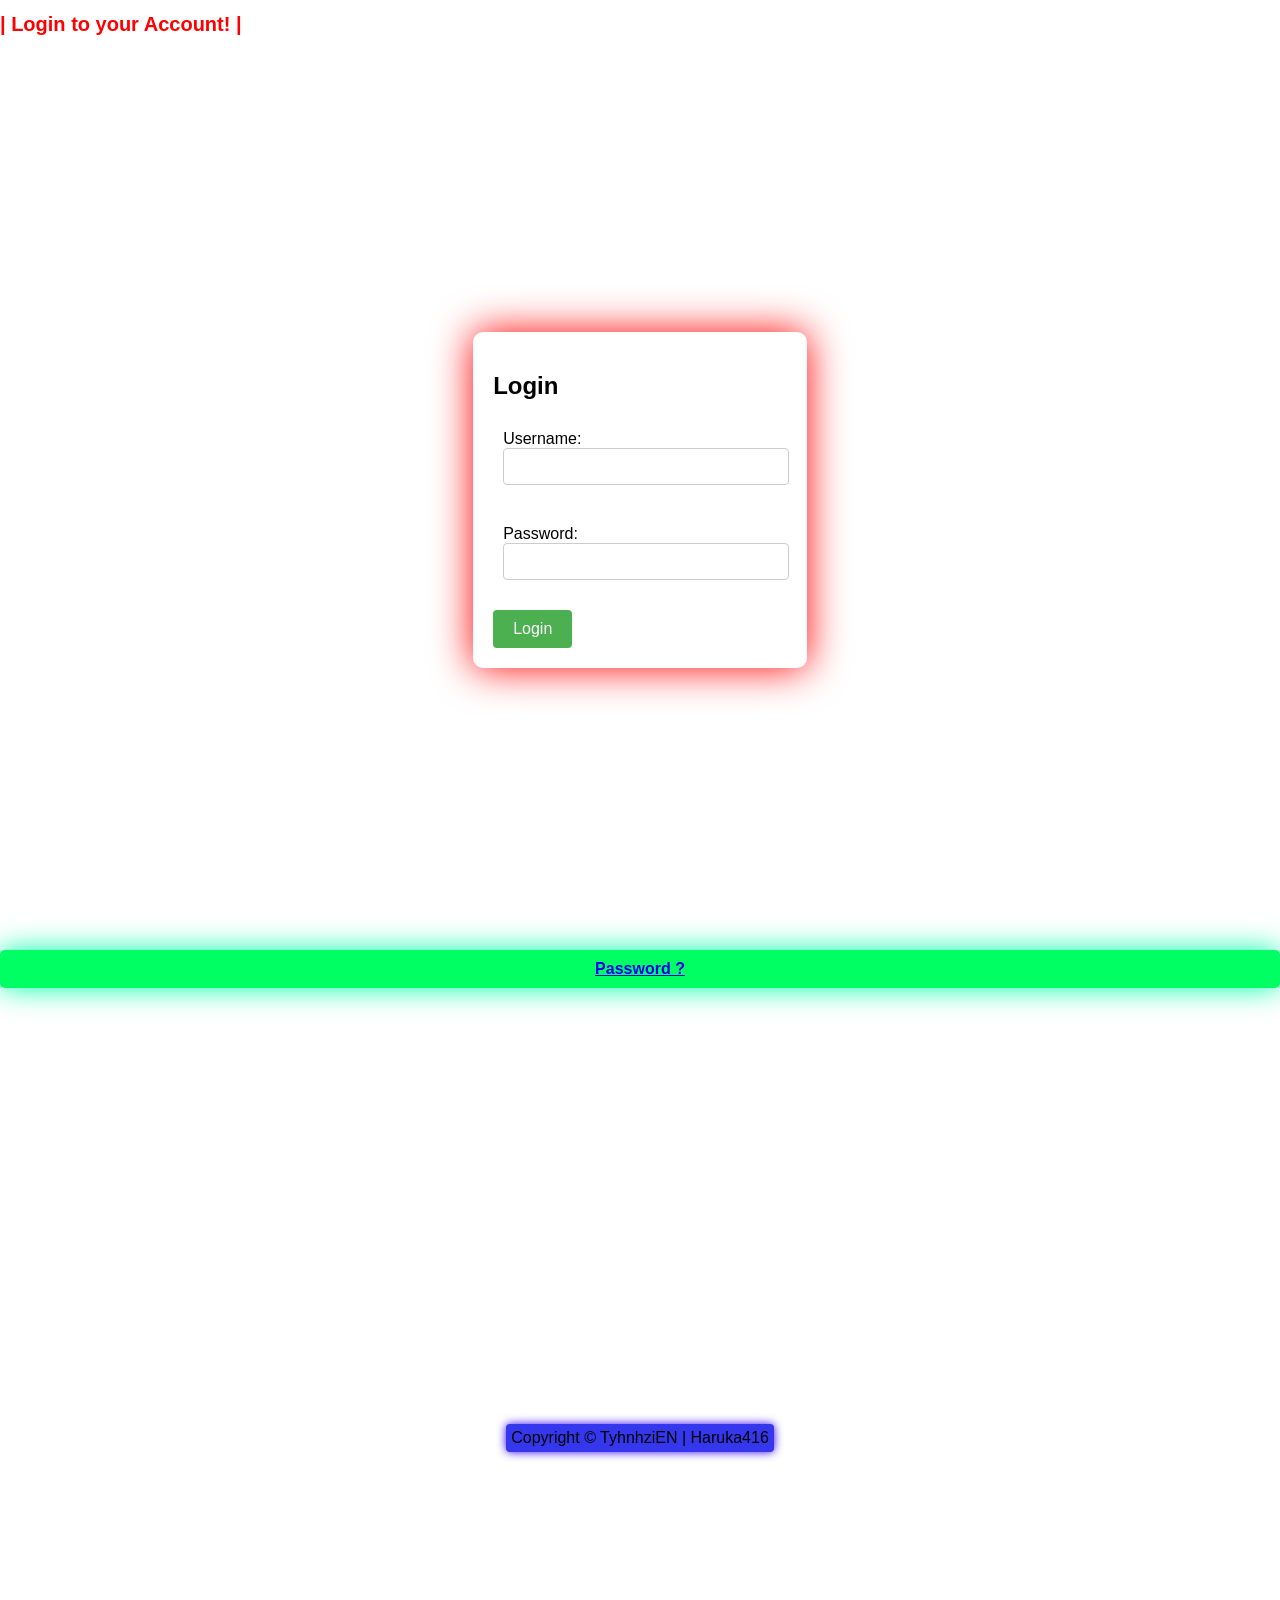
<file: login.html>
<!DOCTYPE html>
<html lang="en">
<head>
    <meta charset="utf-8">
    <meta name="viewport" content="width=device-width, initial-scale=1.0">
    <title>Login Page</title>
    <link rel="stylesheet" href="login.css">
</head>
<body>
    <!--Header-->
    <header>
    <div class="running-text-container">
        <h1 class="running-text">| Login to your Account! |</h1>
        </div>
    </header>
    <!-- Form dang nhap -->
<div class="container">
    <form id="loginForm" class="login-form">
        <h2>Login</h2>
        <div class="form-g">
            <label for="loginUsername">Username:</label>
            <input type="text" id="username" name="username" required />
        </div>
        <div class="form-g">
            <label for="loginPassword">Password:</label>
            <input type="password" id="password" name="password" required/>
        </div>
        <button type="submit" onclick="validate()">Login</button>
    </form> 
</div>
</body>
<a href="./fp.txt" class="tkmk">Password ? </a> 
<!--Footer-->
<footer>
  <div class="container">
    <span class="text-muted">Copyright &copy; TyhnhziEN | Haruka416</span>
  </div>
</footer>
<!--Script-->
  <script src="login.js"></script>
  </html>
</file>
<file: login.css>
body {
    font-family: Arial, Helvetica, sans-serif;
    margin: 0;
    padding: 0;
    background-image: url("https://i.ibb.co/gtMhS3F/pexels-eberhard-grossgasteiger-2310713.jpg");
    background-size: cover;
    background-position: center;
    background-repeat: no-repeat;
}

input[type="text"],
input[type="password"] {
    width: calc(100% - 10px); /* account for border */
    padding: 10px;
    border: 1px solid #ccc;
    border-radius: 4px;
}

button {
    background-color: #4CAF50;
    color: white;
    padding: 10px 20px;
    border: none;
    border-radius: 4px;
    cursor: pointer;
    font-size: 16px;
}

button:hover {
    background-color: #268f49;
}

.container {
    display: flex;
    justify-content:center;  
    align-items: center;
    height: 100vh;
}

.login-form {
    background-color: rgb(255, 255, 255);
    padding: 20px;
    border-radius: 10px;
    box-shadow: 0 0 40px red;
}

.form-g {
    margin-bottom: 20px;
    padding: 10px;
}

.text-muted {
    background-color: rgb(52, 55, 236);
    padding: 5px;
    border-radius: 4px;
    box-shadow: 0 0 10px  rgb(55, 0, 255);
}

.tkmk {
    background-color: #00ff62;
    padding: 10px 5px;
    border-radius: 5px;
    box-shadow: 0 0 30px rgb(0, 255, 170);
    text-align: center;
    font-weight: bold;
    display: block;
    justify-content:center;

}

@keyframes run-text {
    from {
        transform: translateX(-100%);
    }
    to {
        transform: translateX(100%);
    }
}

.running-text-container {
    overflow: hidden;
}

.running-text {
    animation: run-text 7s linear infinite; /* Chạy trong x giây */
    white-space: nowrap;
    color: #ff0000;
    font-size: 20px;
}
</file>
